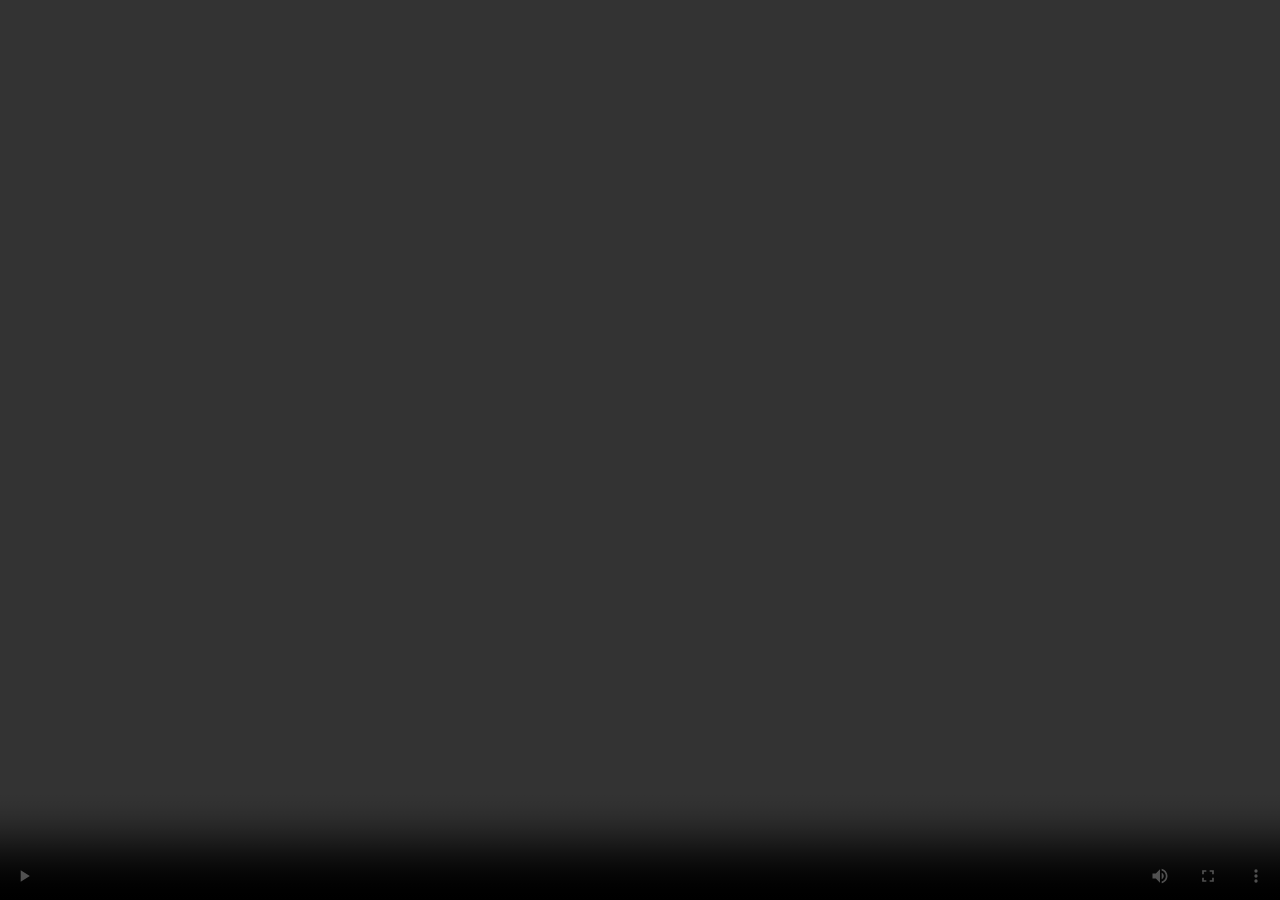
<file: runtime/go2rtc/player/stream.html>
<!doctype html>
<html lang="en"><head><meta charset="utf-8"><meta name="viewport" content="width=device-width,initial-scale=1"><title>Clip preview</title><style>html,body{margin:0;width:100%;height:100%;background:black}video-player{display:block;width:100%;height:100%}video{display:block;width:100%;height:100%;object-fit:contain}video::-webkit-media-controls-timeline{display:none}video::-webkit-media-controls-current-time-display,video::-webkit-media-controls-time-remaining-display{display:none}</style></head><body><script type="module" src="./player.js"></script></body></html>
</file>
